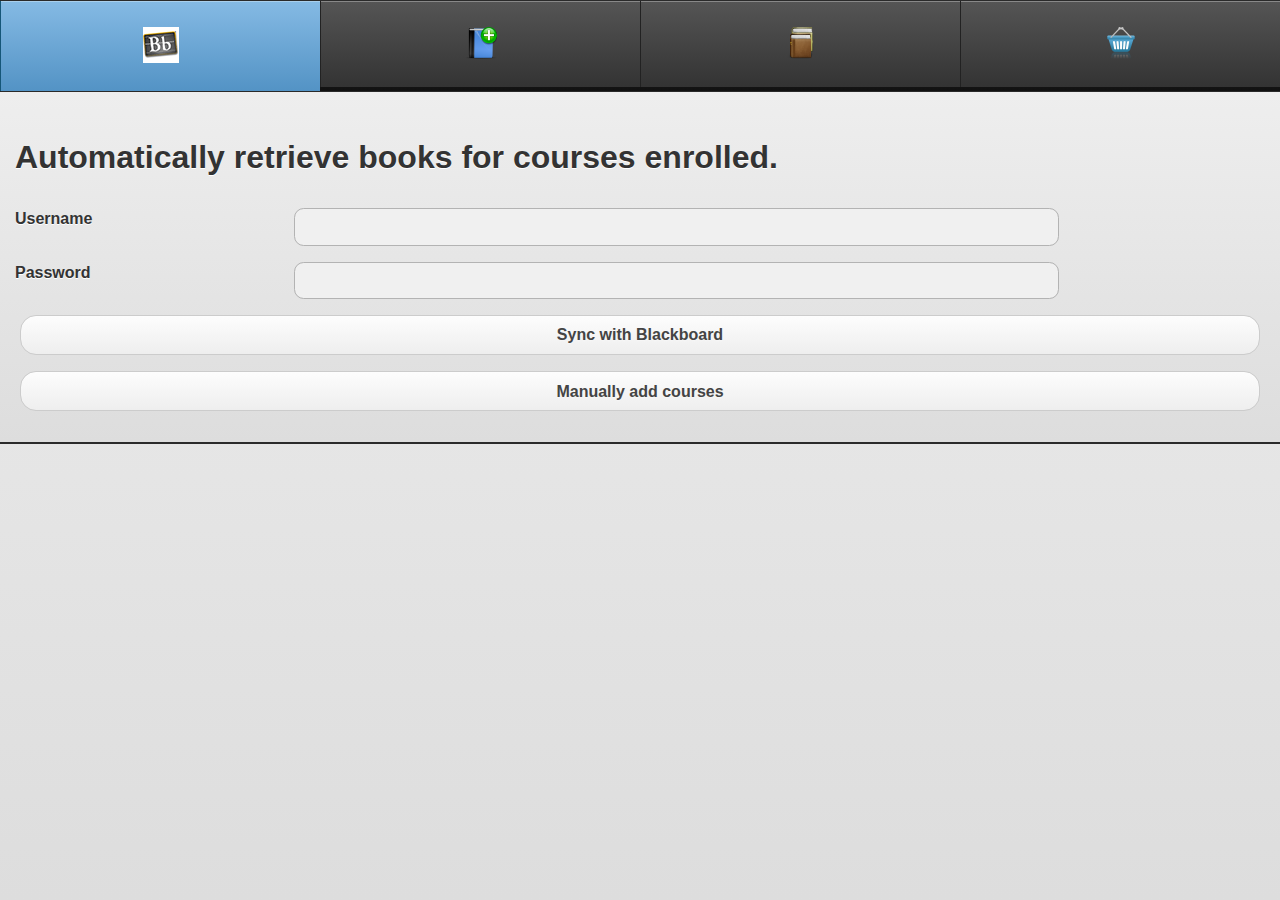
<file: html/index.html>
<!DOCTYPE html>
<html>
    <head>
           <meta charset="utf-8" />
           <meta name="viewport" content="width=device-width, initial-scale=1">
           <link rel="stylesheet" href="jquery.mobile-1.0b2.min.css" />
           <link rel="stylesheet" href="my.css" />
           <link rel="stylesheet" href="jquery.alerts.css" />
		   <script src="conf.js"></script>
		   <script src="jquery-1.6.2.min.js"></script>
		   <!--<script src="jquery.mobile-1.0b2.min.js"></script>-->
		   <script src="jquery.mobile-1.0b2.js"></script>
           <script src="jquery.alerts.js"></script>
           <script src="utils.js"></script>
           <script src="help.overlay.js"></script>
		   <script src="bills_client.js"></script>
		   <script src="bills_main.js"></script>
		   <script src="bills_ui.js"></script>
    </head>

    <body>
        <div data-role="page" id="startPage">

            <div data-role="header">
                <div data-role="navbar">
                    <ul id="startHeaderList">
                        <li><a href="#startPage" class="ui-btn-active ui-state-persist"><img src="images/bb.gif" id="ho-bbImage"></a></li>
                        <li><a href="#campusTermPage"><img src="images/book_32x32.png" id="ho-bookImage"></a></li>
                        <li><a href="#courseBookPage"><img src="images/books_32x32.png" id="ho-booksImage"></a></li>
                        <li><a href="#cartPage"><img src="images/cart_32x32.png" id="ho-cartImage"></a></li>
                    </ul>
                </div>
            </div><!-- /header -->

            <div data-role="content">
                <h1><p>Automatically retrieve books for courses enrolled.</h1>
                <div data-role="fieldcontain">
                    <label for="bb-username"><b>Username</b></label>
                    <input id="bb-username" type="text" tabindex="100"></input>
                </div>
                <div data-role="fieldcontain">
                    <label for="bb-password"><b>Password</b></label>
                    <input id="bb-password" type="password" tabindex="101"></input>
                </div>
                <div data-role="fieldcontain">
                    <button id="bb-sync" data-role="button" tabindex="102">Sync with Blackboard</button>
                </div>
                <div data-role="fieldcontain">
                    <a href="#campusTermPage" data-role="button" tabindex="103">Manually add courses</a>
                </div>
            </div><!-- /content -->

            <div data-role="footer">
            </div><!-- /footer -->
        </div><!-- /page -->

        <div data-role="page" id="campusTermPage">

            <div data-role="header">
               <h1>Campus / Semester</h1>
            </div><!-- /header -->

            <div data-role="content">
               <p>
               <ul data-role="listview" id="campusTermList" data-inset="true">
               </ul>
               </p>

           </div><!-- /content -->

            <div data-role="footer">
            </div><!-- /footer -->
        </div><!-- /page -->

        <div data-role="page" id="departmentPage">

            <div data-role="header">
                <h1>Department</h1>
            </div><!-- /header -->

            <div data-role="content">
               <p>

               <ul data-role="listview" id="departmentList" data-filter="true" data-theme="c" >
               </ul>

               </p>

           </div><!-- /content -->

            <div data-role="footer">
            </div><!-- /footer -->
        </div><!-- /page -->

        <div data-role="page" id="coursePage">

            <div data-role="header">
               <h1>Course</h1>
            </div><!-- /header -->

            <div data-role="content">
               <p>

               <ul data-role="listview" id="courseList" data-inset="true">
               </ul>

               </p>

           </div><!-- /content -->

            <div data-role="footer">
            </div><!-- /footer -->
        </div><!-- /page -->

        <div data-role="page" id="sectionPage">

            <div data-role="header">
               <h1>Section</h1>
            </div><!-- /header -->

            <div data-role="content" id="sectionContent">
               <p>

               <ul data-role="listview" id="sectionList" data-inset="true">
               </ul>

               </p>

           </div><!-- /content -->

            <div data-role="footer">
            </div><!-- /footer -->
        </div><!-- /page -->

         <div data-role="page" id="courseBookPage">

            <div data-role="header">
                <div data-role="navbar">
                    <ul>
                        <li><a href="#startPage"><img src="images/bb.gif" id="ho-bbImage"></a></li>
                        <li><a href="#campusTermPage"><img src="images/book_32x32.png" id="ho-bookImage"></a></li>
                        <li><a href="#courseBookPage" class="ui-btn-active ui-state-persist"><img src="images/books_32x32.png" id="ho-booksImage"></a></li>
                        <li><a href="#cartPage"><img src="images/cart_32x32.png" id="ho-cartImage"></a></li>
                    </ul>
                </div>

            </div><!-- /header -->

            <div data-role="content" id="courseBookContent">
               <p>

               <ul data-role="listview" id="courseBookList" data-inset="true">
               </ul>

               </p>

           </div><!-- /content -->

            <div data-role="footer">
            </div><!-- /footer -->
        </div><!-- /page -->

         <div data-role="page" id="dialogBookDetailsPage">

            <div data-role="header">
               <h1>Details</h1>
            </div><!-- /header -->

            <div data-role="content">
               <p id="dialogBookDetailsContent">

               <ul data-role="listview" id="dialogBookDetailsList" data-inset="true">
               </ul>

               </p>

           </div><!-- /content -->

            <div data-role="footer">
            </div><!-- /footer -->
        </div><!-- /page -->

         <div data-role="page" id="dialogBookPurchasePage">

            <div data-role="header">
               <h1>Details</h1>
            </div><!-- /header -->

            <div data-role="content">
               <p id="dialogBookPurchaseContent">

               <ul data-role="listview" id="dialogBookPurchaseList" data-inset="true">
               </ul>

               </p>

           </div><!-- /content -->

            <div data-role="footer">
            </div><!-- /footer -->
        </div><!-- /page -->

         <div data-role="page" id="cartPage">

            <div data-role="header">
                <div data-role="navbar">
                    <ul>
                        <li><a href="#startPage"><img src="images/bb.gif" id="ho-bbImage"></a></li>
                        <li><a href="#campusTermPage"><img src="images/book_32x32.png" id="ho-bookImage"></a></li>
                        <li><a href="#courseBookPage"><img src="images/books_32x32.png" id="ho-booksImage"></a></li>
                        <li><a href="#cartPage" class="ui-btn-active ui-state-persist"><img src="images/cart_32x32.png" id="ho-cartImage"></a></li>
                    </ul>
                </div>
            </div><!-- /header -->

            <div data-role="content">
               <p id="cartContent">

			   	<ul data-roll="listview" id="cartList" data-inset="true">
				</ul>

                <button data-role="button" id="cartSyncButton" onclick="doSyncCart()">Checkout</button>

               </p>

           </div><!-- /content -->

            <div data-role="footer">
            </div><!-- /footer -->
        </div><!-- /page -->

    </body>
</html>
</file>
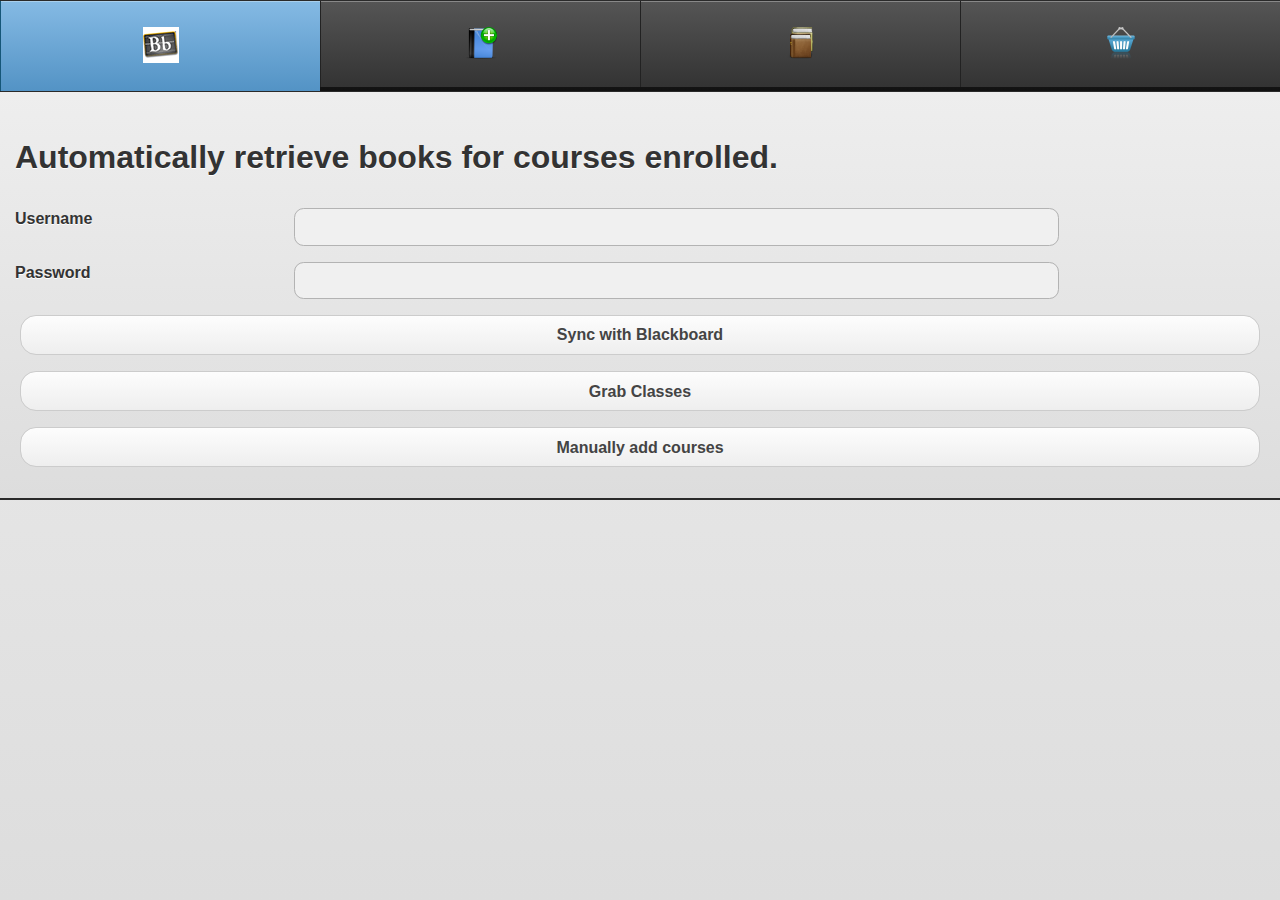
<file: html/bb.html>
<!DOCTYPE html>
<html>
    <head>
           <meta charset="utf-8" />
           <meta name="viewport" content="width=device-width, initial-scale=1">
           <link rel="stylesheet" href="jquery.mobile-1.0b2.min.css" />
           <link rel="stylesheet" href="my.css" />
           <link rel="stylesheet" href="jquery.alerts.css" />
		   <script src="jquery-1.6.2.min.js"></script>
		   <!--<script src="jquery.mobile-1.0b2.min.js"></script>-->
		   <script src="jquery.mobile-1.0b2.js"></script>
           <script src="jquery.alerts.js"></script>
           <script src="utils.js"></script>
           <script src="help.overlay.js"></script>
		   <script src="bills_client.js"></script>
		   <script src="bills_main.js"></script>
		   <script src="bills_ui.js"></script>
    </head>

    <body>
        <div data-role="page" id="startPage">

            <div data-role="header">
                <div data-role="navbar">
                    <ul id="startHeaderList">
                        <li><a href="#startPage" class="ui-btn-active ui-state-persist"><img src="images/bb.gif" id="ho-bbImage"></a></li>
                        <li><a href="#campusTermPage"><img src="images/book_32x32.png" id="ho-bookImage"></a></li>
                        <li><a href="#courseBookPage"><img src="images/books_32x32.png" id="ho-booksImage"></a></li>
                        <li><a href="#cartPage"><img src="images/cart_32x32.png" id="ho-cartImage"></a></li>
                    </ul>
                </div>
            </div><!-- /header -->

            <div data-role="content">
                <h1><p>Automatically retrieve books for courses enrolled.</h1>
                <div data-role="fieldcontain">
                    <label for="bb-username"><b>Username</b></label>
                    <input id="bb-username" type="text" tabindex="100"></input>
                </div>
                <div data-role="fieldcontain">
                    <label for="bb-password"><b>Password</b></label>
                    <input id="bb-password" type="password" tabindex="101"></input>
                </div>
                <div data-role="fieldcontain">
                    <button id="bb-sync" data-role="button" tabindex="102">Sync with Blackboard</button>
                </div>
                <div data-role="fieldcontain">
                    <button id="bb-grab" data-role="button" tabindex="102">Grab Classes</button>
                </div>
                <div data-role="fieldcontain">
                    <a href="#campusTermPage" data-role="button" tabindex="103">Manually add courses</a>
                </div>
            </div><!-- /content -->

            <div data-role="footer">
            </div><!-- /footer -->
        </div><!-- /page -->

        <div data-role="page" id="campusTermPage">

            <div data-role="header">
               <h1>Campus / Semester</h1>
            </div><!-- /header -->

            <div data-role="content">
               <p>
               <ul data-role="listview" id="campusTermList" data-inset="true">
               </ul>
               </p>

           </div><!-- /content -->

            <div data-role="footer">
            </div><!-- /footer -->
        </div><!-- /page -->

        <div data-role="page" id="departmentPage">

            <div data-role="header">
                <h1>Department</h1>
            </div><!-- /header -->

            <div data-role="content">
               <p>

               <ul data-role="listview" id="departmentList" data-filter="true" data-theme="c" >
               </ul>

               </p>

           </div><!-- /content -->

            <div data-role="footer">
            </div><!-- /footer -->
        </div><!-- /page -->

        <div data-role="page" id="coursePage">

            <div data-role="header">
               <h1>Course</h1>
            </div><!-- /header -->

            <div data-role="content">
               <p>

               <ul data-role="listview" id="courseList" data-inset="true">
               </ul>

               </p>

           </div><!-- /content -->

            <div data-role="footer">
            </div><!-- /footer -->
        </div><!-- /page -->

        <div data-role="page" id="sectionPage">

            <div data-role="header">
               <h1>Section</h1>
            </div><!-- /header -->

            <div data-role="content" id="sectionContent">
               <p>

               <ul data-role="listview" id="sectionList" data-inset="true">
               </ul>

               </p>

           </div><!-- /content -->

            <div data-role="footer">
            </div><!-- /footer -->
        </div><!-- /page -->

         <div data-role="page" id="courseBookPage">

            <div data-role="header">
                <div data-role="navbar">
                    <ul>
                        <li><a href="#startPage"><img src="images/bb.gif" id="ho-bbImage"></a></li>
                        <li><a href="#campusTermPage"><img src="images/book_32x32.png" id="ho-bookImage"></a></li>
                        <li><a href="#courseBookPage" class="ui-btn-active ui-state-persist"><img src="images/books_32x32.png" id="ho-booksImage"></a></li>
                        <li><a href="#cartPage"><img src="images/cart_32x32.png" id="ho-cartImage"></a></li>
                    </ul>
                </div>

            </div><!-- /header -->

            <div data-role="content" id="courseBookContent">
               <p>

               <ul data-role="listview" id="courseBookList" data-inset="true">
               </ul>

               </p>

           </div><!-- /content -->

            <div data-role="footer">
            </div><!-- /footer -->
        </div><!-- /page -->

         <div data-role="page" id="dialogBookDetailsPage">

            <div data-role="header">
               <h1>Details</h1>
            </div><!-- /header -->

            <div data-role="content">
               <p id="dialogBookDetailsContent">

               <ul data-role="listview" id="dialogBookDetailsList" data-inset="true">
               </ul>

               </p>

           </div><!-- /content -->

            <div data-role="footer">
            </div><!-- /footer -->
        </div><!-- /page -->

         <div data-role="page" id="dialogBookPurchasePage">

            <div data-role="header">
               <h1>Details</h1>
            </div><!-- /header -->

            <div data-role="content">
               <p id="dialogBookPurchaseContent">

               <ul data-role="listview" id="dialogBookPurchaseList" data-inset="true">
               </ul>

               </p>

           </div><!-- /content -->

            <div data-role="footer">
            </div><!-- /footer -->
        </div><!-- /page -->

         <div data-role="page" id="cartPage">

            <div data-role="header">
                <div data-role="navbar">
                    <ul>
                        <li><a href="#startPage"><img src="images/bb.gif" id="ho-bbImage"></a></li>
                        <li><a href="#campusTermPage"><img src="images/book_32x32.png" id="ho-bookImage"></a></li>
                        <li><a href="#courseBookPage"><img src="images/books_32x32.png" id="ho-booksImage"></a></li>
                        <li><a href="#cartPage" class="ui-btn-active ui-state-persist"><img src="images/cart_32x32.png" id="ho-cartImage"></a></li>
                    </ul>
                </div>
            </div><!-- /header -->

            <div data-role="content">
               <p id="cartContent">


                <button data-role="button" id="cartSyncButton" onclick="doSyncCart()">Checkout</button>

               </p>

           </div><!-- /content -->

            <div data-role="footer">
            </div><!-- /footer -->
        </div><!-- /page -->

    </body>
</html>
</file>
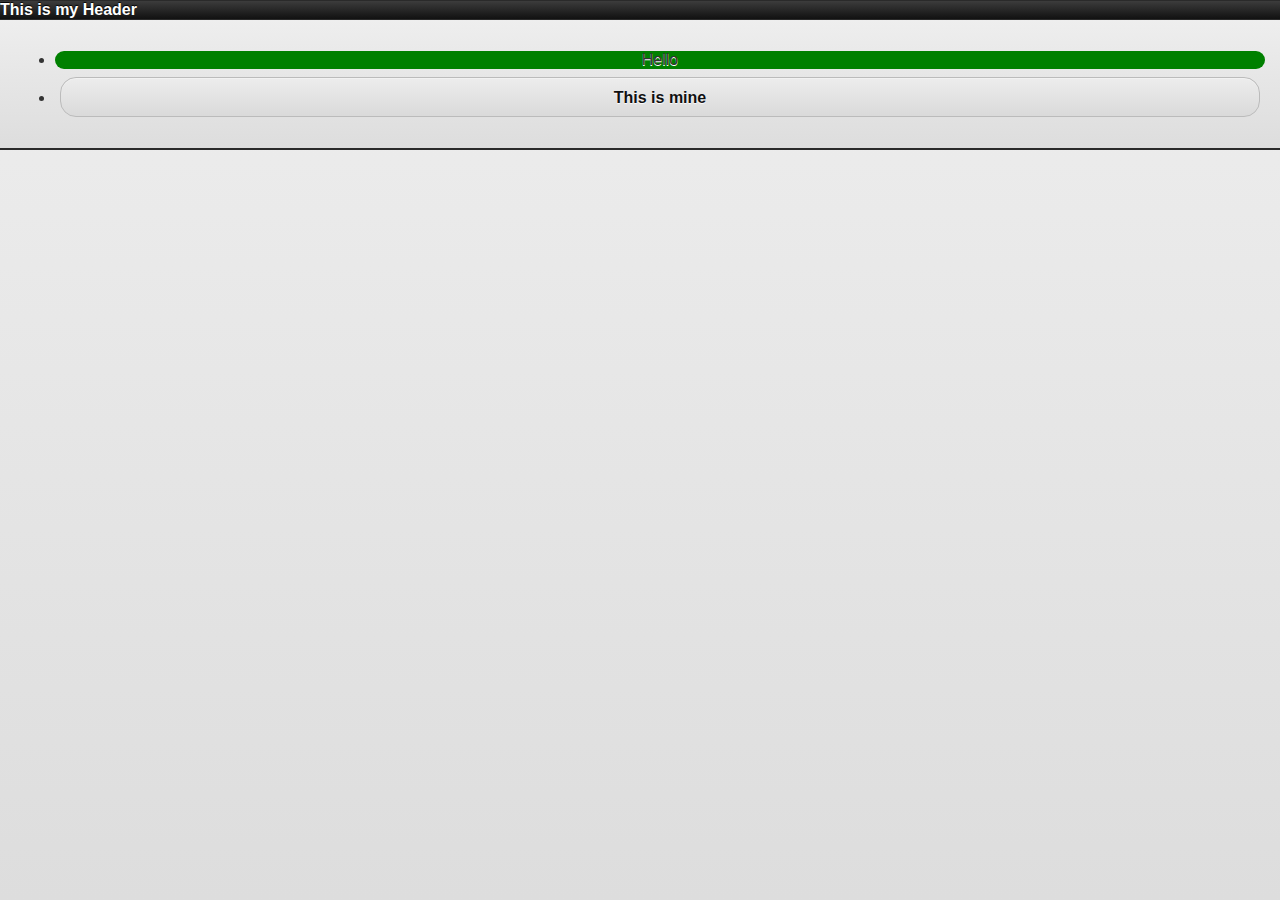
<file: html/nav.html>
<!DOCTYPE html>
<html>
    <head>
           <meta charset="utf-8" />
           <meta name="viewport" content="width=device-width, initial-scale=1">
           <link rel="stylesheet" href="jquery.mobile-1.0b2.min.css" />
           <link rel="stylesheet" href="my.css" />
		   <script src="jquery-1.6.2.min.js"></script>
		   <script src="jquery.mobile-1.0b2.min.js"></script>
    </head>

    <body>
        <div data-role="page" id="startPage">

            <div data-role="header">
                This is my Header
            </div><!-- /header -->

            <div data-role="content">
                <ul>
                    <li><div class="ui-corner-all" id="toggleit-demo-checkbox" style="text-align: center; background-color: green">Hello</div></li>
                    <li><button>This is mine</button></li>
                </ul>
            </div><!-- /content -->

            <div data-role="footer">
            </div><!-- /footer -->
        </div><!-- /page -->
    </body>
</html>
</file>
<file: html/my.css>
.ho-overlay{ position:absolute; top:0; left:0; width:100%; z-index:100; display:none; text-align:left; background-color:black; 
        -ms-filter:"progid:DXImageTransform.Microsoft.Alpha(Opacity=50)";

        /* This works in IE 8 & 9 too */
        /* ... but also 5, 6, 7 */
        filter: alpha(opacity=50);

        /* Older than Firefox 0.9 */
        -moz-opacity:0.5;

        /* Safari 1.x (pre WebKit!) */
        -khtml-opacity: 0.5;

        /* Modern!
        /* Firefox 0.9+, Safari 2?, Chrome any?
        /* Opera 9+, IE 9+ */
        opacity: 0.5;
}

.ho-helper{ position:absolute; top:0; left:0; z-index:101; display:none; text-align:left; width:50px; height:50px } 


#ho-bbImage {
    padding: 15px;
    width: auto;
    height: auto;
    margin: 0;
}
#ho-bookImage {
    padding: 15px;
    width: auto;
    height: auto;
    margin: 0;
}
#ho-booksImage {
    padding: 15px;
    width: auto;
    height: auto;
    margin: 0;
}
#ho-cartImage {
    padding: 15px;
    width: auto;
    height: auto;
    margin: 0;
}
#ho-helpImage { 
    padding: 15px;
    width: auto;
    height: auto;
    margin: 0;
}

.ho-required {
    background-color: #75FF75;
}

.ho-optional {
    background-color: #FFFF4D;
}

.ho-container{ position:absolute; top:0; left:0; z-index:101; display:none; width:100% }


.ui-btn-count {
    position: absolute;
    background: #CCCCFF;
    font-color: 'black';
    left: 0px;
    top: 0px;
    font-size: 14px;
    font-weight: bold;
    margin-top: 5px;
    margin-left: 5px;
    display: block;
    padding: 4px;

}
</file>
